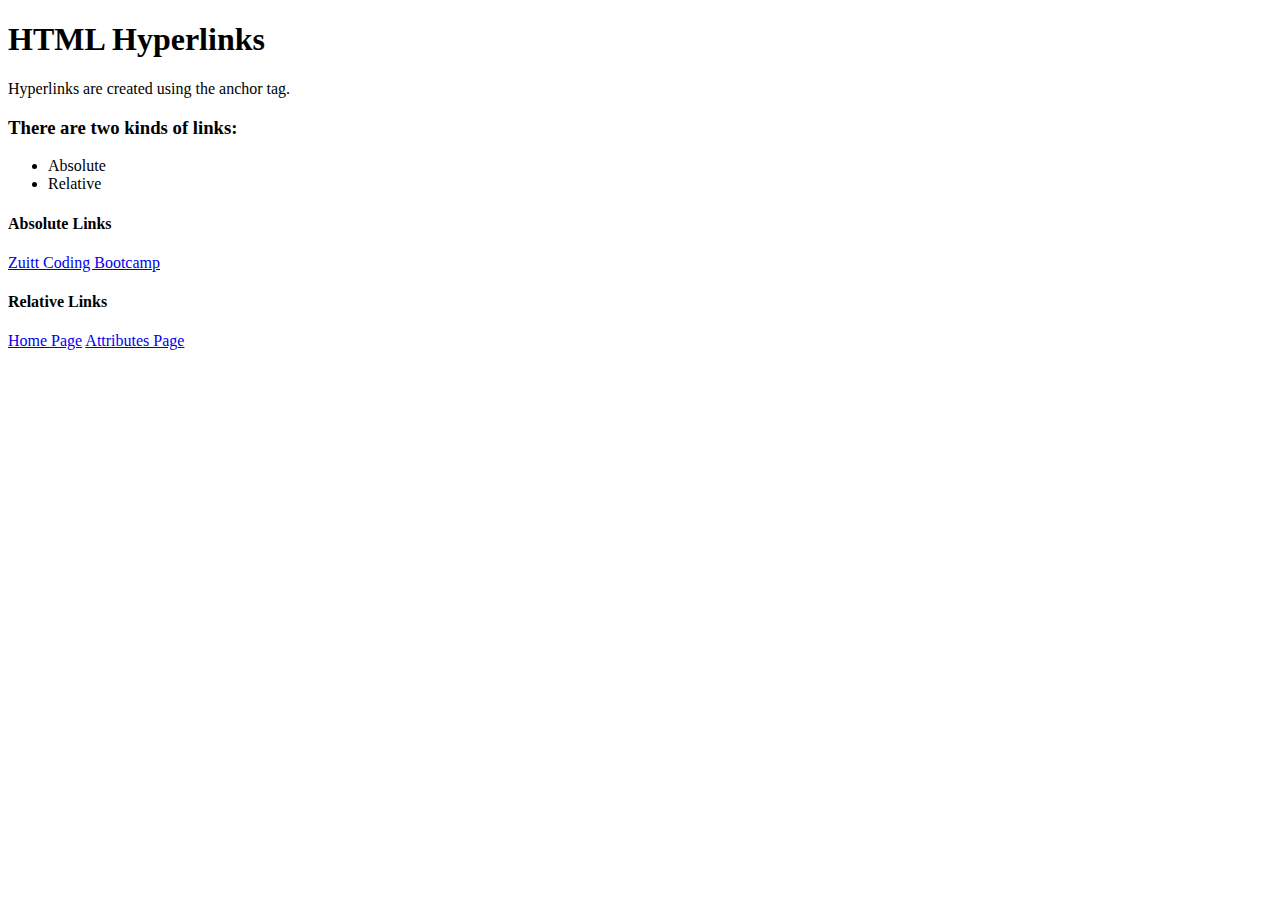
<file: s02/Discussion/links.html>
<!DOCTYPE html>
<html>
<head>
	<meta charset="utf-8">
	<meta name="viewport" content="width=device-width, initial-scale=1">
	<title>HTML Hyperlinks</title>
</head>
<body>

<h1>HTML Hyperlinks</h1>

 <p>Hyperlinks are created using the anchor tag.</p>

 <h3>There are two kinds of links:</h3>

	<!-- Creates a bulleted list -->
	<ul>
		<li>Absolute</li>
		<li>Relative</li>
		</ul>
<h4>Absolute Links</h4>

		<a href="https://zuitt.co"target="_blank">Zuitt Coding Bootcamp</a>

<h4>Relative Links</h4>

<a href="./index.html">Home Page</a>
<a href="./attributes.html">Attributes Page</a>
</body>
</html>
</file>
